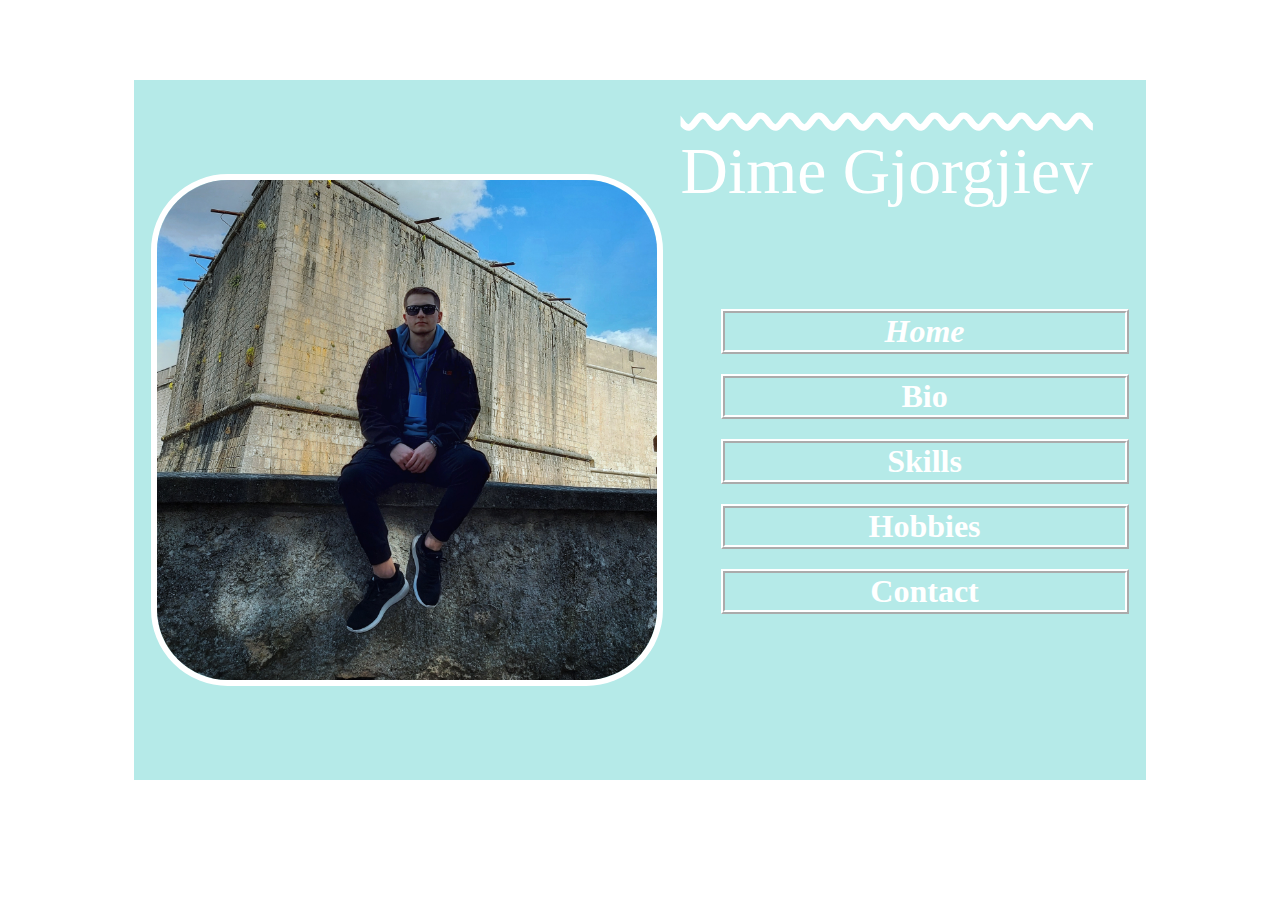
<file: index.html>
<!DOCTYPE html>
<html lang="en">
<head>
    <meta charset="UTF-8">
    <title>Personalna Veb Strana</title>
    <link rel="stylesheet" href="app.css">
</head>
<body>
<div>
    <img src="img/slikicka.jpg" alt="slika">
    <section>
        <p>
            Dime Gjorgjiev
        </p>
        <ul>
            <li style="font-style: italic"><a href="index.html">Home</a></li>
            <li><a href="bio.html">Bio</a></li>
            <li><a href="skills.html">Skills</a></li>
            <li><a href="hobbies.html">Hobbies</a></li>
            <li><a href="contact.html">Contact</a></li>
        </ul>
    </section>
</div>
</body>
</html>
</file>
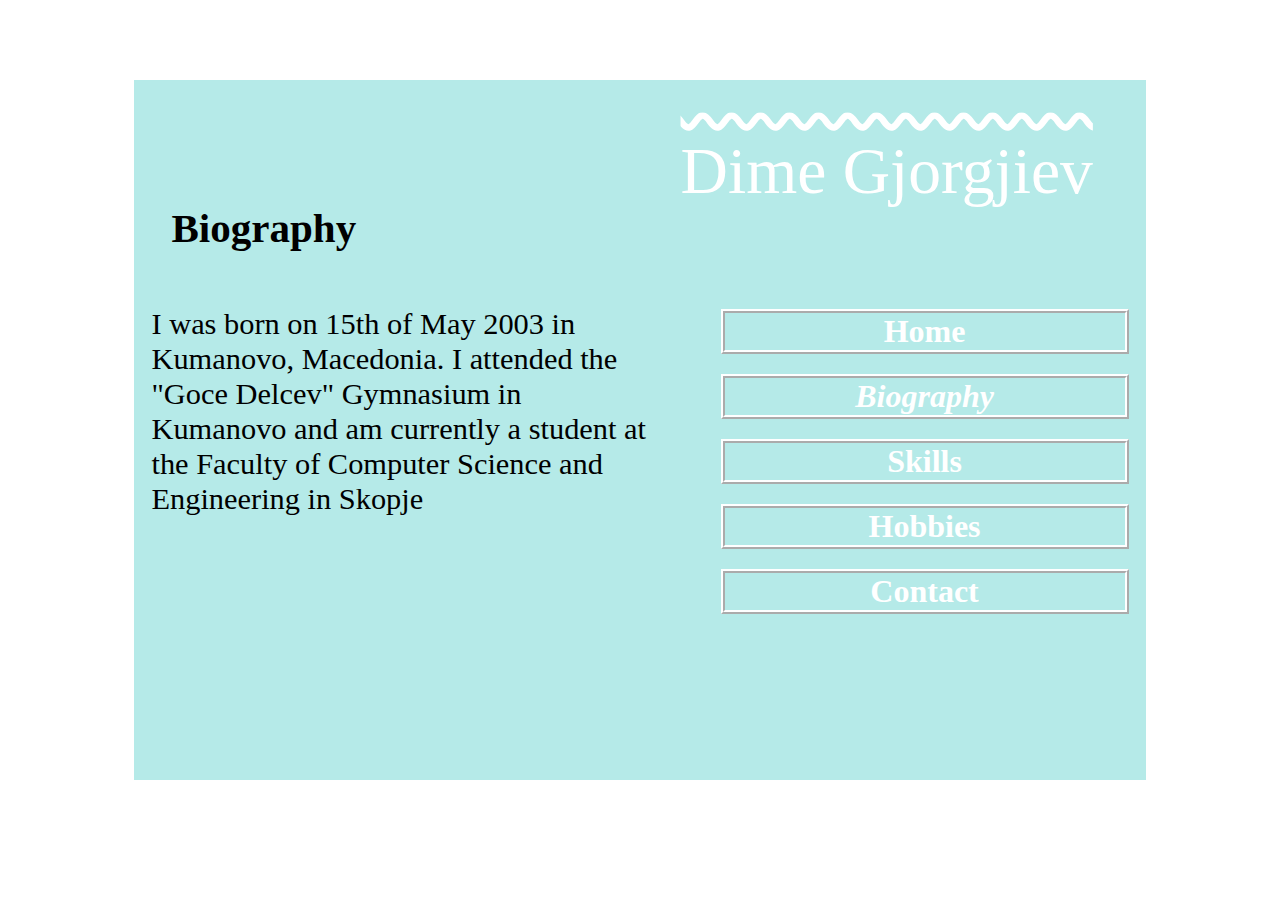
<file: bio.html>
<!DOCTYPE html>
<html lang="en">
<head>
    <meta charset="UTF-8">
    <title>Personalna Veb Strana</title>
    <link rel="stylesheet" href="app.css">
</head>
<body>
<div>
    <article>
        <p>
            <span>Biography</span><br>
            I was born on 15th of May 2003 in Kumanovo, Macedonia. I attended the "Goce Delcev" Gymnasium in Kumanovo and am
            currently a student at the Faculty of Computer Science and Engineering in Skopje
        </p>

    </article>
    <section>
        <p>
            Dime Gjorgjiev
        </p>
        <ul>
            <li><a href="index.html">Home</a></li>
            <li style="font-style: italic"><a href="bio.html">Biography</a></li>
            <li><a href="skills.html">Skills</a></li>
            <li><a href="hobbies.html">Hobbies</a></li>
            <li><a href="contact.html">Contact</a></li>
        </ul>
    </section>
</div>
</body>
</html>
</file>
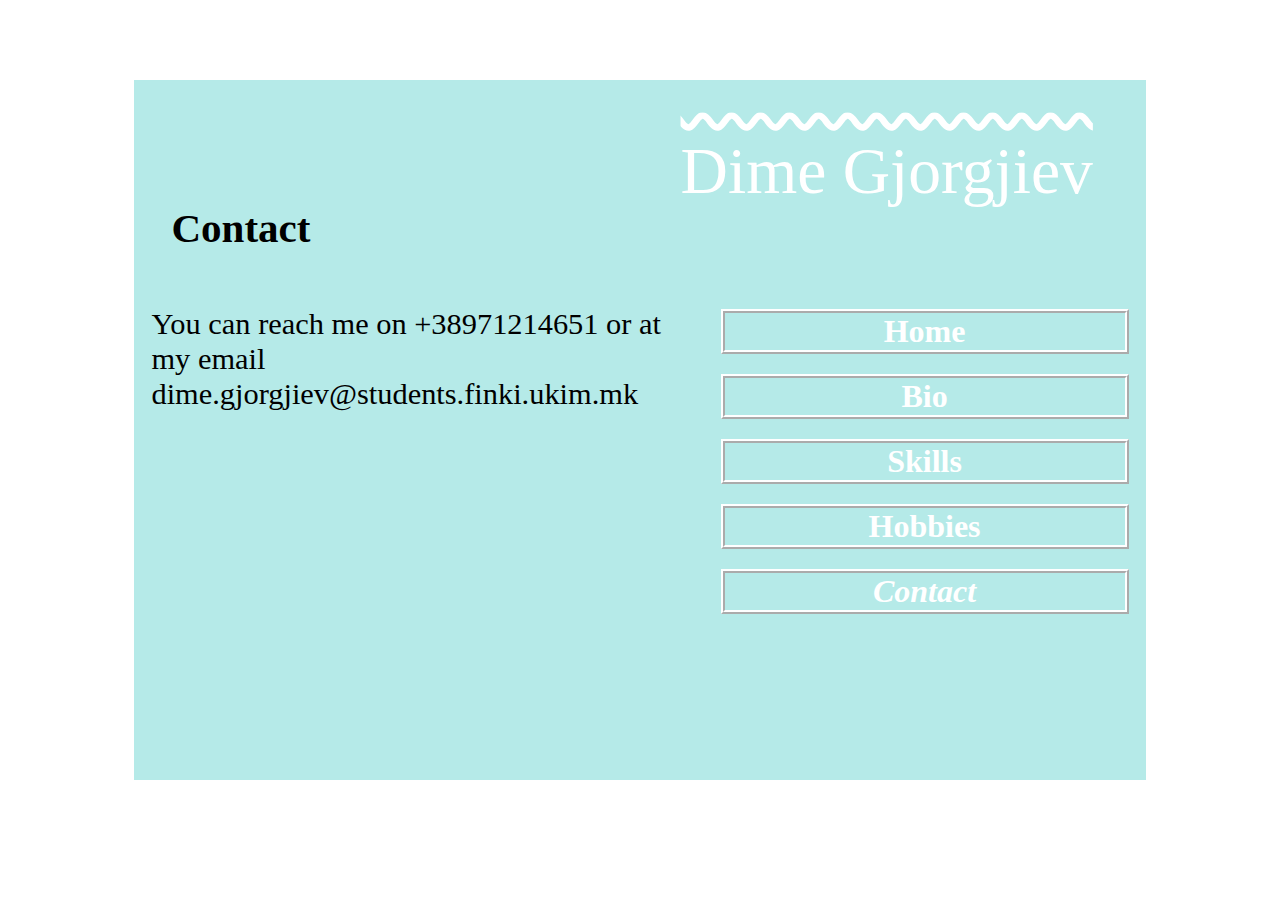
<file: contact.html>
<!DOCTYPE html>
<html lang="en">
<head>
    <meta charset="UTF-8">
    <title>Personalna Veb Strana</title>
    <link rel="stylesheet" href="app.css">
</head>
<body>
<div>
    <article>
        <p>
            <span>Contact</span><br>
            You can reach me on +38971214651 or at my email
            dime.gjorgjiev@students.finki.ukim.mk

        </p>

    </article>
    <section>
        <p>
            Dime Gjorgjiev
        </p>
        <ul>
            <li><a href="index.html">Home</a></li>
            <li><a href="bio.html">Bio</a></li>
            <li><a href="skills.html">Skills</a></li>
            <li><a href="hobbies.html">Hobbies</a></li>
            <li style="font-style: italic"><a href="contact.html">Contact</a></li>
        </ul>
    </section>
</div>
</body>
</html>
</file>
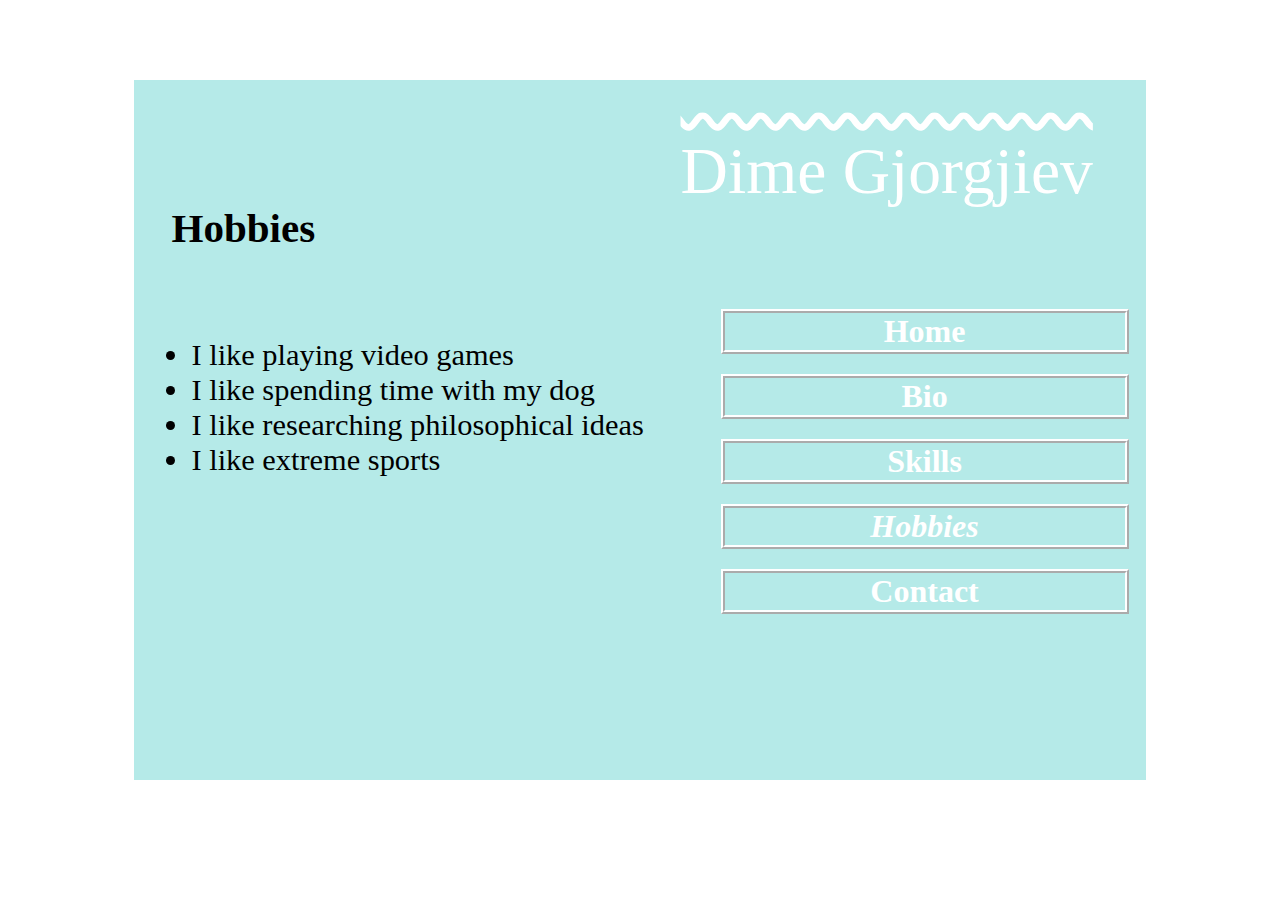
<file: hobbies.html>
<!DOCTYPE html>
<html lang="en">
<head>
    <meta charset="UTF-8">
    <title>Personalna Veb Strana</title>
    <link rel="stylesheet" href="app.css">
</head>
<body>
<div>
    <article>
        <p>
            <span>Hobbies</span><br>
        <ul>
        <li>I like playing video games</li>
        <li>I like spending time with my dog</li>
        <li>I like researching philosophical ideas</li>
        <li>I like extreme sports</li>
        </ul>
        </p>
    </article>
    <section>
        <p>
            Dime Gjorgjiev
        </p>
        <ul>
            <li><a href="index.html">Home</a></li>
            <li><a href="bio.html">Bio</a></li>
            <li><a href="skills.html">Skills</a></li>
            <li style="font-style: italic"><a href="hobbies.html">Hobbies</a></li>
            <li><a href="contact.html">Contact</a></li>
        </ul>
    </section>
</div>
</body>
</html>
</file>
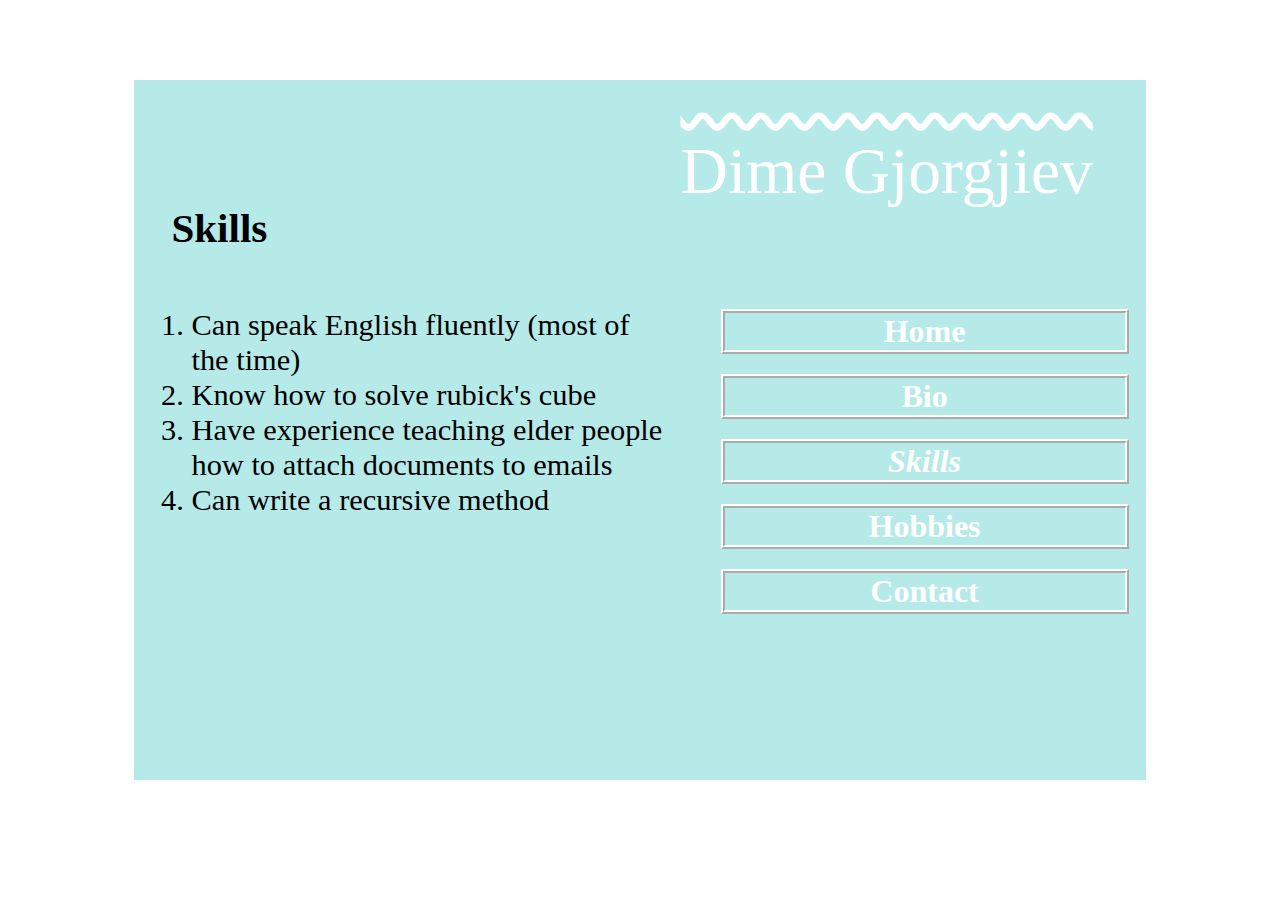
<file: skills.html>
<!DOCTYPE html>
<html lang="en">
<head>
    <meta charset="UTF-8">
    <title>Personalna Veb Strana</title>
    <link rel="stylesheet" href="app.css">
</head>
<body>
<div>
    <article>
        <p>
            <span>Skills</span><br>
        <ol>
        <li>Can speak English fluently (most of the time)</li>
            <li>Know how to solve rubick's cube</li>
            <li>Have experience teaching elder people how to attach documents to emails</li>
            <li>Can write a recursive method</li>
        </ol>
        </p>
    </article>
    <section>
        <p>
            Dime Gjorgjiev
        </p>
        <ul>
            <li><a href="index.html">Home</a></li>
            <li><a href="bio.html">Bio</a></li>
            <li style="font-style: italic"><a href="skills.html">Skills</a></li>
            <li><a href="hobbies.html">Hobbies</a></li>
            <li><a href="contact.html">Contact</a></li>
        </ul>
    </section>
</div>
</body>
</html>
</file>
<file: app.css>
div:first-of-type {
    background: rgb(181, 234, 232);
    font-size: 2em;
    height: 700px;
    width: 80%;
    margin: auto;
    margin-top: 80px;
    display: flex;
    justify-content: space-evenly;
    align-items: center;
}

img {
    width: 500px;
    height: 500px;
    border: 6px solid white;
    border-radius: 15%;
}

section p {
    margin-top: -80px;
    font-size: 2.05em;
    margin-bottom: 100px;
    text-decoration: wavy white overline;
    color: white;
}

section li {
    font-weight: bold;
    list-style-type: none;
    width: 400px;
    margin-bottom: 20px;
    border: white ridge 4px;
    text-align: center;
}

a {
    text-decoration: none;
    color: white;
}

article {
    width: 512px;
    height: 512px;
    font-size: 0.95em;
}
article ol{
    margin-top: -30px;
}
span{
    font-weight: bolder;
    font-size: 1.35em;
    padding-bottom: 55px;
    padding-left: 20px;
    display: inline-block;
}
</file>
